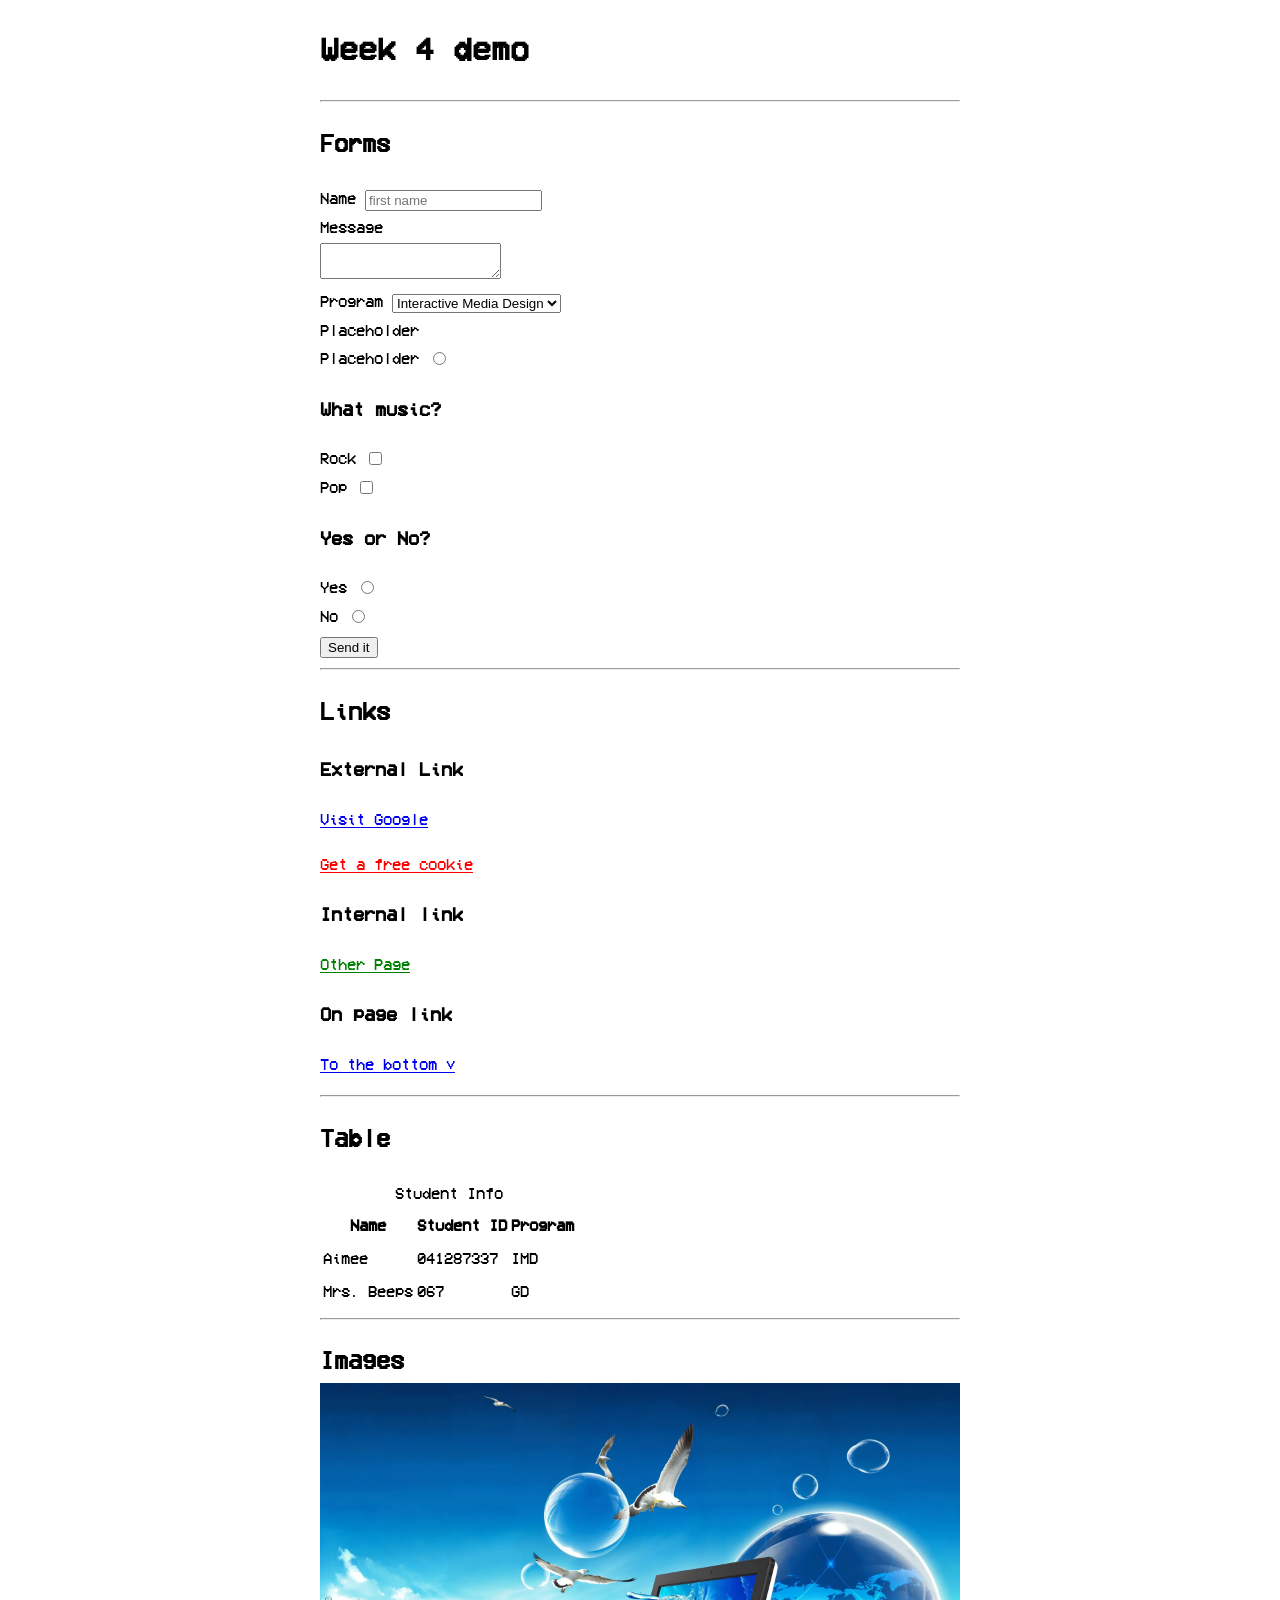
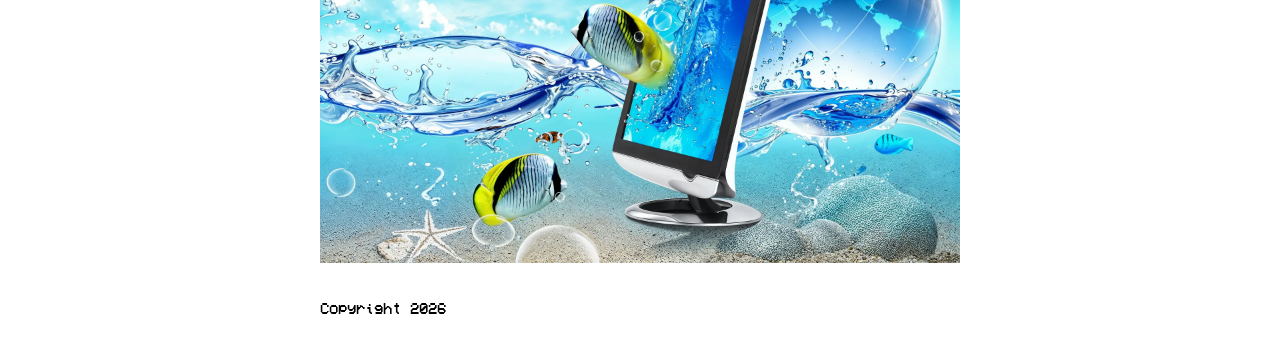
<file: index.html>
<!DOCTYPE html>
<html lang="en">
<head>
    <link rel="stylesheet" href="stylesheet.css">
    <meta charset="UTF-8">
    <meta name="viewport" content="width=device-width, initial-scale=1.0">
    <title>Document</title>
</head>

<body>
    <header>
        <h1>Week 4 demo</h1>
    </header>

    <main> <!--WHY IS IT SO UGLY-->
        <hr>
        <section>
            <h2>Forms</h2>
            <article>
                <form action="next.html" method="get"> <!--Get is an insecure method. (the other is "post") Genuinely why's the guy next to me typing a whole line of comment.-->
                    <label for="fname">Name</label>
                    <input id="fname" type="text" name="firstname" placeholder="first name"> <!-- also type="color" type="password"-->

                    <div> <!--bucket-->
                        <label for="msg">Message</label> <br>
                        <textarea name="message" id="msg"></textarea><!--textarea-->
                    </div>

                    <div>
                        <label for="pgm">Program</label>
                        <select name="message" id="msg">
                            <option value="imd">Interactive Media Design</option>
                            <option value="gj">Graphic Design</option>
                        </select>
                    </div>

                    <div>
                        <label for="placeholder">Placeholder</label>
                    </div>

                    <div>
                        <label for="">Placeholder</label>
                        <input type="radio">
                    </div>

                    <div>
                        <h3>What music?</h3>
                        <label for="rock">Rock</label>
                        <input type="checkbox" id="rock" name="rock">
                        <br>
                        <label for="pop">Pop</label>
                        <input type="checkbox" id="pop" name="pop">
                    </div>

                    <div>
                        <h3>Yes or No?</h3>
                        <label for="yes">Yes</label>
                        <input type="radio" id="yes" name="choice">
                        <br>
                        <label for="no">No</label>
                        <input type="radio" id="no" name="choice">
                    </div>

                    <div>
                        <button type="submit">Send it</button>
                    </div>
                </form>
            </article>
        </section>
        
        <hr>

        <section>
            <h2>Links</h2>
            <article>
                <h3>External Link</h3>
                <p><a href="https://google.com" target="_blank">Visit Google</a></p>
                <p><a style="color:red;" href="https://www.youtube.com/watch?v=dQw4w9WgXcQ">Get a free cookie</a></p> <!--rickroll-->
            </article> <!--article>h3*1 (oh my god i did it)--> 

            <article>
                <h3>Internal link</h3>
                <p><a style="color:green;" href="next.html">Other Page</a></p>
            </article>

            <article> <!--article>h3+p what the hell am I doing bro-->
                <h3>On page link</h3>
                <p><a href="#bottom">To the bottom &darr;</a></p>
            </article>
        </section>
        
        <hr>
        
        <section>
        <h2>Table</h2>
        <article>
            <table>
                <caption>Student Info</caption>
                <thead> <!--NOT REDDIT THREADS (it's table heads)-->
                    <tr> <!--table rows-->
                        <th>Name</th>
                        <th>Student ID</th>
                        <th>Program</th>
                    </tr>
                    <tbody> <!--Table body-->
                        <tr> <!--tr>td*3^ repeat (i stole this from the guy next to me)-->
                            <td>Aimee</td> <!--data cells-->
                            <td>041287337</td>
                            <td>IMD</td>
                        </tr>
                        <tr>
                            <td>Mrs. Beeps</td>
                            <td>067</td>
                            <td>GD</td>
                        </tr>
                    </tbody>
                </thead>
            </table>
        </section>

        </article>
        <hr>
        <section> <!--section>h2+article emmet short thing-->
            <h2>Images
                <article>
                    <img src="images\frutiger-aero-1.png" alt="Frutiger Aero aesthetic image" title="fruitiger aero">
                </article>
            </h2>
        </section>
    </main>
    
    <footer id="bottom">
        <p>Copyright 2026</p>
    </footer>
    <!--    <person class="student"></person>   -->
</body>
</html>
</file>
<file: stylesheet.css>
img {
    max-width: 100%;
    height: auto;
}
@font-face {
    font-family: 'VCR_OSD_MONO';
    src: url('VCR_OSD_MONO_1.001.ttf') format('truetype');
    font-weight: normal;
    font-style: normal;
}
body {
    font-family: 'VCR_OSD_MONO', monospace;
    background-color: white;
    color: black;
    max-width: 50vw;
    margin: 0 auto;
    word-wrap: break-word;
    line-height: 1.8;
}
</file>
